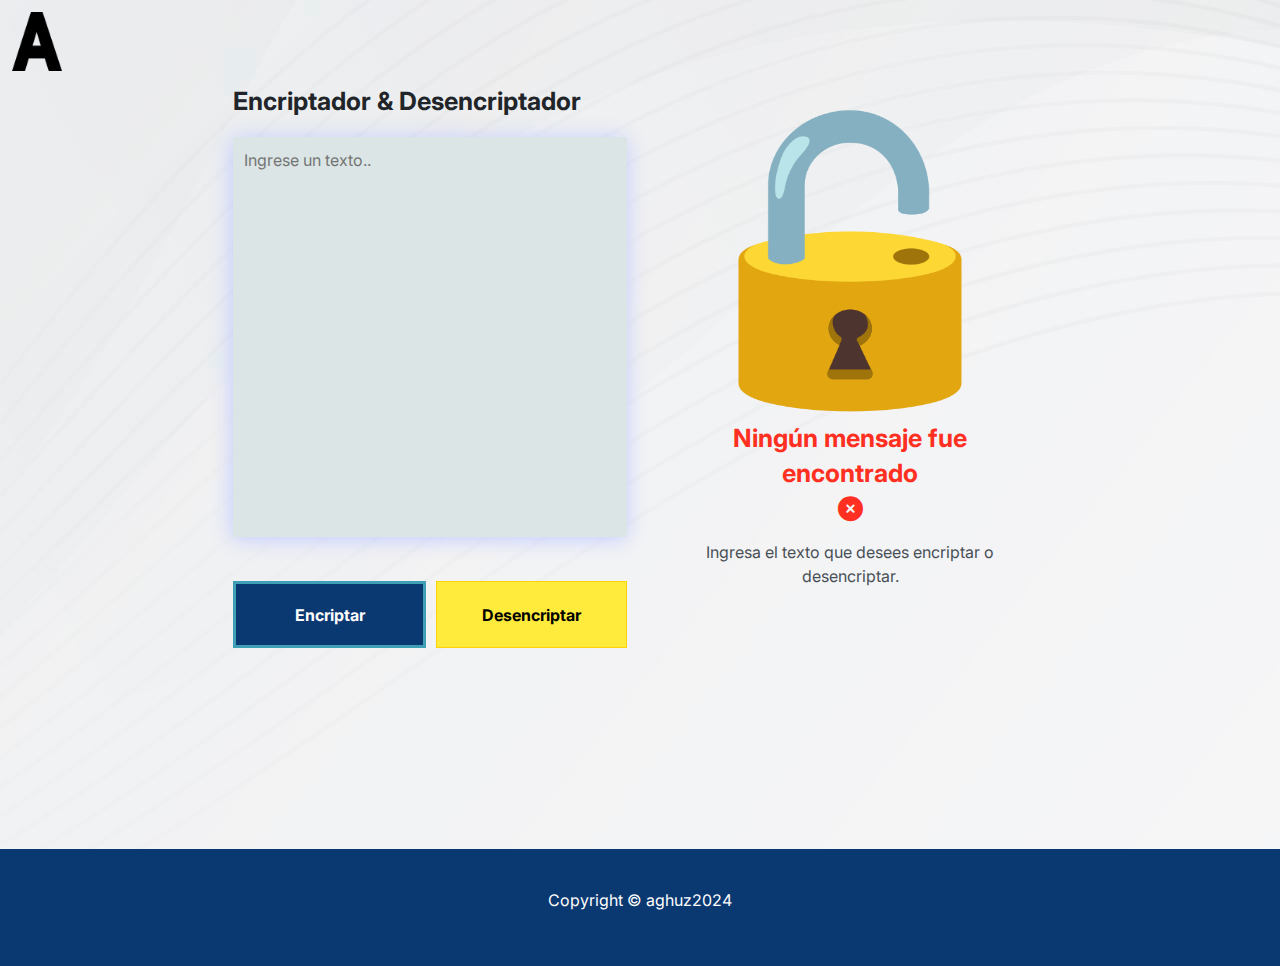
<file: index.html>
<!DOCTYPE html>
<html lang="en">

<head>
    <meta charset="UTF-8" />
    <meta name="viewport" content="width=device-width, initial-scale=1.0" />
    <title>Encriptador & Desencriptador</title>
    <link rel="preconnect" href="https://fonts.googleapis.com">
<link rel="preconnect" href="https://fonts.gstatic.com" crossorigin>
<link href="https://fonts.googleapis.com/css2?family=Inter:wght@400;500&display=swap" rel="stylesheet">
<link href="https://fonts.googleapis.com/css2?family=Inter&display=swap" rel="stylesheet">
<link rel="preconnect" href="https://fonts.googleapis.com">
<link rel="preconnect" href="https://fonts.gstatic.com" crossorigin>
<link href="https://fonts.googleapis.com/css2?family=Inter:wght@300;400;500&display=swap" rel="stylesheet">
<link href="https://cdn.jsdelivr.net/npm/bootstrap@5.3.2/dist/css/bootstrap.min.css" rel="stylesheet" integrity="sha384-T3c6CoIi6uLrA9TneNEoa7RxnatzjcDSCmG1MXxSR1GAsXEV/Dwwykc2MPK8M2HN" crossorigin="anonymous">
<link href="https://cdn.jsdelivr.net/npm/bootstrap@5.3.2/dist/css/bootstrap.min.css" rel="stylesheet">
<link rel="stylesheet" href="https://cdnjs.cloudflare.com/ajax/libs/font-awesome/6.0.0/css/all.min.css">
    <link rel="stylesheet" href="./style/style.css">
</head>

<body>
    <header>
        <nav>
            <img src="./img/A.png" alt="" />
        </nav>
    </header>
    <section>
        
        <article>
            <div>
                <h2 id="titulo_h2_Article">Encriptador & Desencriptador</h2>
            </div>
           <div>
               <textarea  id="textArea" cols="30" rows="10" placeholder="Ingrese un texto.."></textarea>
            </div>
            <div id="content_buttom">

                    <button type="button"  id="encriptar" onclick='encriptar()'>Encriptar</button>
                    <button type="button" id="desencriptar" onclick="desencriptar()">Desencriptar</button>
            </div>
        </article>

        <aside>
            <img id='logo' src="./img/1f513.png" alt="">
            <div class="content_h2_aside">
                <h2 id="tituloAside">Ningún mensaje fue encontrado <br><i class="fa-solid fa-circle-xmark"></i></h2>
                <p id="p_aside">Ingresa el texto que desees encriptar o desencriptar.</p>
                
                <button type="button"  id="copiarMsj" onclick="copiarTextoEncriptado()">Copiar msj <i class="fa-solid fa-copy"></i></button>
                <div  id="alerta">

                </div>
            </div>
        </aside>
    </section>
    <footer>
        <div class="content-footer">
            <p>Copyright &copy; aghuz2024 <NAME></p>
        </div>

    </footer>
    <script src="./logica/js.js"></script>
    <script src="https://cdn.jsdelivr.net/npm/@popperjs/core@2.11.6/dist/umd/popper.min.js"></script>
    <script src="https://cdn.jsdelivr.net/npm/bootstrap@5.3.2/dist/js/bootstrap.min.js"></script>
</body>

</html>
</file>
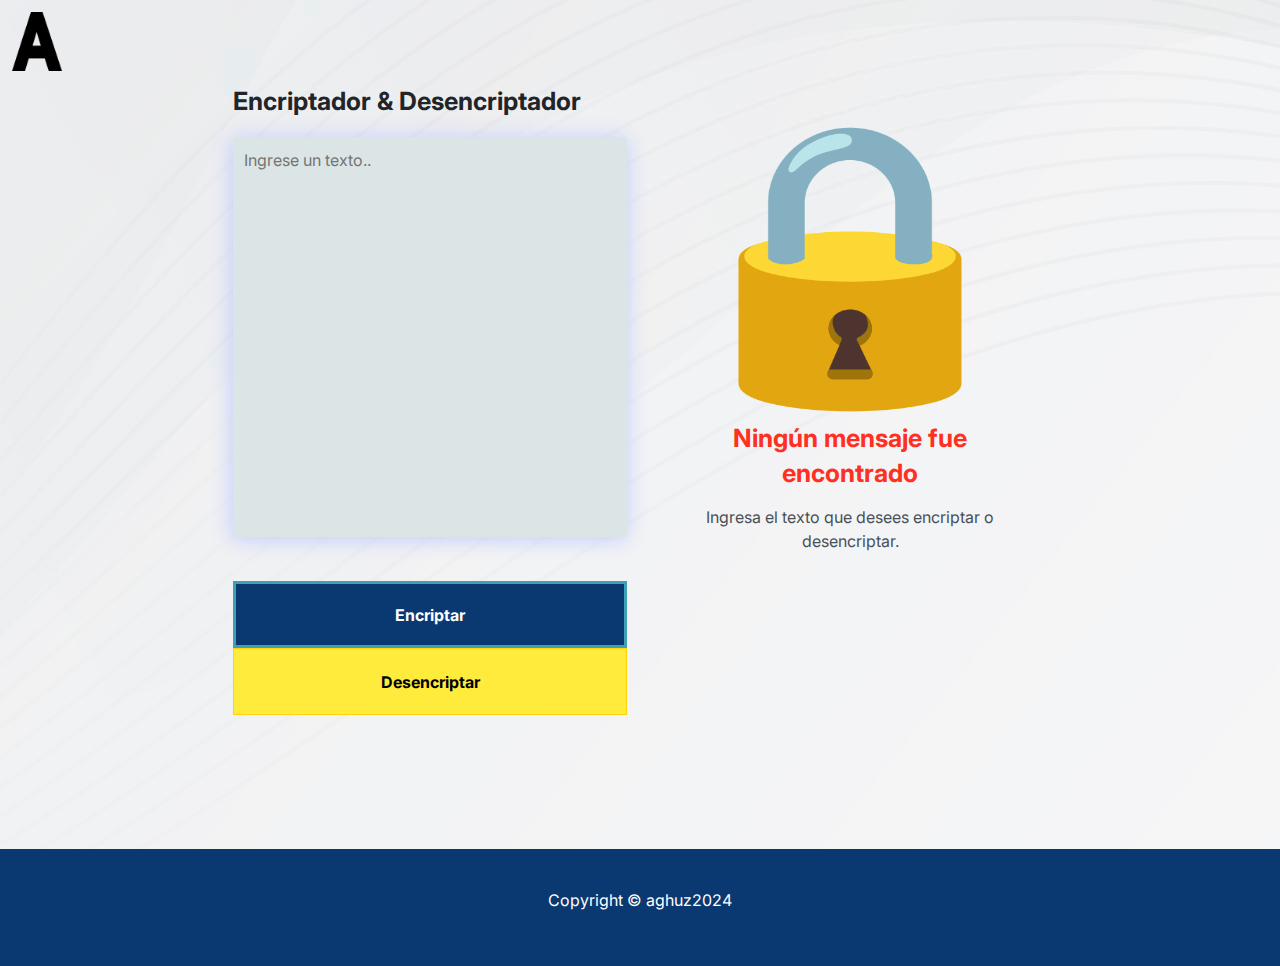
<file: view/index.html>
<!DOCTYPE html>
<html lang="en">

<head>
    <meta charset="UTF-8" />
    <meta name="viewport" content="width=device-width, initial-scale=1.0" />
    <title>Encriptador & Desencriptador</title>
    <link rel="preconnect" href="https://fonts.googleapis.com">
<link rel="preconnect" href="https://fonts.gstatic.com" crossorigin>
<link href="https://fonts.googleapis.com/css2?family=Inter:wght@400;500&display=swap" rel="stylesheet">
<link href="https://fonts.googleapis.com/css2?family=Inter&display=swap" rel="stylesheet">
<link rel="preconnect" href="https://fonts.googleapis.com">
<link rel="preconnect" href="https://fonts.gstatic.com" crossorigin>
<link href="https://fonts.googleapis.com/css2?family=Inter:wght@300;400;500&display=swap" rel="stylesheet">
<link href="https://cdn.jsdelivr.net/npm/bootstrap@5.3.2/dist/css/bootstrap.min.css" rel="stylesheet" integrity="sha384-T3c6CoIi6uLrA9TneNEoa7RxnatzjcDSCmG1MXxSR1GAsXEV/Dwwykc2MPK8M2HN" crossorigin="anonymous">
<link href="https://cdn.jsdelivr.net/npm/bootstrap@5.3.2/dist/css/bootstrap.min.css" rel="stylesheet">
<link rel="stylesheet" href="https://cdnjs.cloudflare.com/ajax/libs/font-awesome/6.0.0/css/all.min.css">
    <link rel="stylesheet" href="../style/style.css">
</head>

<body>
    <header>
        <nav>
            <img src="../img/A.png" alt="" />
        </nav>
    </header>
    <section>
        
        <article>
            <h2 id="titulo_h2_Article">Encriptador & Desencriptador</h2>
        
                <textarea  id="textArea" cols="30" rows="10" placeholder="Ingrese un texto.."></textarea>
                <button type="button"  id="encriptar" onclick='encriptar()'>Encriptar</button>
                <button type="button" id="desencriptar" onclick="desencriptar()">Desencriptar</button>
            
        </article>
        <aside>
            <img id='logo' src="../img/1f512.png" alt="">
            <div class="content_h2_aside">
                <h2 id="tituloAside">Ningún mensaje fue encontrado</h2>
                <p id="p_aside">Ingresa el texto que desees encriptar o desencriptar.</p>
                <button type="button"  id="copiarMsj" onclick="copiarTextoEncriptado()">Copiar msj <i class="fa-solid fa-copy"></i></button>
                <div  id="alerta">

                </div>
            </div>
        </aside>
    </section>
    <footer>
        <div class="content-footer">
            <p>Copyright &copy; aghuz2024 <NAME></p>
        </div>

    </footer>
    <script src="../logica/js.js"></script>
    <script src="https://cdn.jsdelivr.net/npm/@popperjs/core@2.11.6/dist/umd/popper.min.js"></script>
    <script src="https://cdn.jsdelivr.net/npm/bootstrap@5.3.2/dist/js/bootstrap.min.js"></script>
</body>

</html>
</file>
<file: style/style.css>
* {
    margin: 0;
    padding: 0;
    box-sizing: border-box;
}

body {
    font-family: 'Inter', sans-serif;
    background-image: url(../img/4858794.jpg);
    background-repeat: no-repeat;
}

nav {
    display: flex;
    justify-content: flex-start;
    align-items: center;
    margin-left: 44px 44px;
    /* margin-bottom: 50px; */
    padding: 12px;
}

img {
    vertical-align: middle;
    width: 50px;
    height: 59px;
}
article{
    width: 400px;
    padding: 3px;
}


#titulo_h2_Article {
    font-size: 25px;
    font-weight: bold;
}

textarea {
    resize: none;
    height: 400px;
    width: 100%;
    display: block;
    margin-bottom: 44px;
    border: none;
    outline: none;
    background: #dbe5e5;
    box-shadow: -1px 2px 20px 0px rgb(194 203 255);
    padding: 11px;
    margin-top: 21px;
}

button {
    height: 67px;
    width: 100%; /* Utilizando el 100% del ancho disponible */
    cursor: pointer;
}

#content_buttom {
    display: flex;
    gap: 10px;
}

#encriptar,
#desencriptar,
#copiarMsj {
    width: 100%; /* Ajustar según necesidades */
}

#encriptar {
    background-color: rgb(10, 56, 113);
    color: white;
    font-size: 16px;
    font-weight: bold;
    border: 3px solid #3f9fb5;
}
#encriptar:hover {
    background-color: #186cd3;
    border: none;
    box-shadow: burlywood;
    box-shadow: -1px 2px 20px 0px #3F51B5;
}
#desencriptar {
    background-color: #ffeb3b;
    border: 1px solid #ffd307;
    color: #000000;
    font-size: 16px;
    font-weight: bold;
}
#desencriptar:hover {
    background-color: #FFEB3B;
    border: none;
    box-shadow: burlywood;
    box-shadow: -1px 2px 20px 0px #FFC107;
}
#copiarMsj:hover {
    background-color: #1a004b;
    border: none;
    box-shadow: burlywood;
    box-shadow: -1px 2px 20px 0px #626262;
}


aside {
    width: 400px;
    height: 766px;
    padding: 20px;
    border-radius: 32px;
}

#logo {
    width: 100%; /* Utilizando el 100% del ancho disponible */
    height: 318px;
}

section {
    display: flex;
    justify-content: center;
    flex-wrap: wrap;
    gap: 20px;
}

#tituloAside {
    font-size: 25px;
    font-weight: bold;
    text-align: center;
    color: #ff3021;
    line-height: 141%;
    margin-bottom: 13px;
}

#p_aside {
    font-size: 16px;
    text-align: center;
    color: #495057;
    line-height: 150%;
    height: 200px;
    width: 100%; /* Utilizando el 100% del ancho disponible */
}

#copiarMsj {
    background-color: #000000;
    box-shadow: inset 0px -1px 11px 0px rgb(24 24 24 / 3%);
    color: #ffffff;
    display: none;
}

.content-footer {
    background-color: rgb(10, 56, 113);;
    color: #fffefe;
    height: 117px;
    width: 100%;
    display: flex;
    justify-content: center;
    align-items: center;
}

#alerta {
    display: none;
}

@media screen and (max-width: 389px) {
    textarea {
        height: 150px;
        margin-bottom: 10px;
       
    }

    button {
        height: 40px;
    }

    #content_buttom {
        flex-direction: row;
    }

    aside {
        border-radius: 10px;
    }
    #logo{
        width: 100%;
        height: 226px;
    }
    article{
            width: 224px;
            padding: 3px;
        
    }
}
</file>
